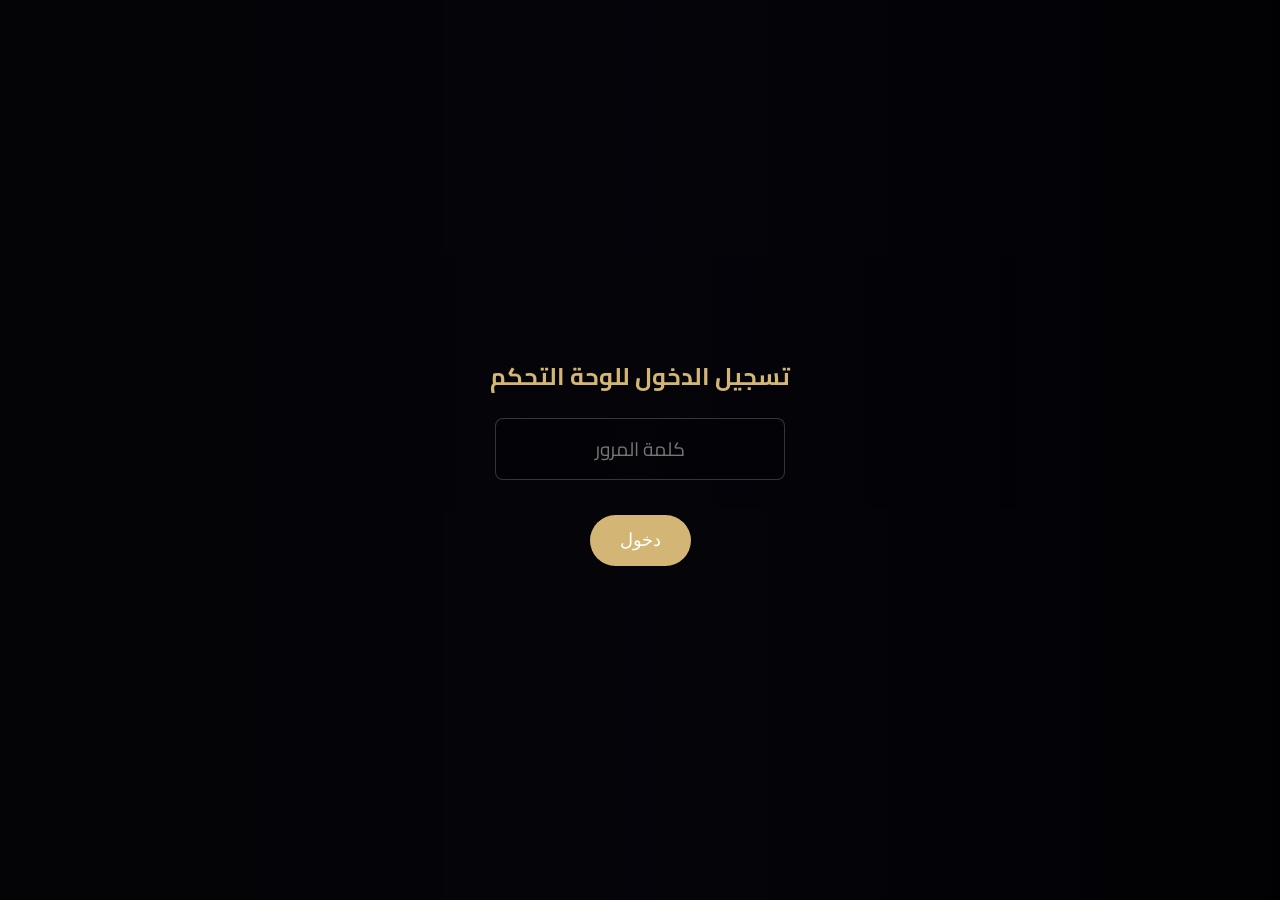
<file: admin.html>
<!DOCTYPE html>
<html lang="ar" dir="rtl">
<head>
    <meta charset="UTF-8">
    <meta name="viewport" content="width=device-width, initial-scale=1.0">
    <title>لوحة التحكم | إدارة المحتوى</title>
    <link href="https://fonts.googleapis.com/css2?family=Cairo:wght@400;600;700&display=swap" rel="stylesheet">
    <style>
        :root {
            --primary: #d3b675;
            --bg-color: #0f0c29;
            --card-bg: rgba(255, 255, 255, 0.05);
            --text-color: #fff;
        }
        body {
            font-family: 'Cairo', sans-serif;
            background: linear-gradient(to right, #24243e, #302b63, #0f0c29);
            color: var(--text-color);
            margin: 0;
            padding: 20px;
        }
        .container {
            max-width: 900px;
            margin: 0 auto;
            background: var(--card-bg);
            padding: 30px;
            border-radius: 15px;
            box-shadow: 0 8px 32px rgba(0,0,0,0.3);
            backdrop-filter: blur(10px);
        }
        h1, h2 { text-align: center; color: var(--primary); }
        .form-group {
            margin-bottom: 20px;
            display: flex;
            flex-direction: column;
        }
        label {
            margin-bottom: 8px;
            font-weight: 600;
            font-size: 0.9rem;
            color: #ddd;
        }
        input, textarea {
            padding: 12px;
            border-radius: 8px;
            border: 1px solid rgba(255,255,255,0.2);
            background: rgba(0,0,0,0.2);
            color: white;
            font-family: inherit;
        }
        input:focus, textarea:focus {
            outline: none;
            border-color: var(--primary);
        }
        textarea { resize: vertical; min-height: 80px; }
        .lang-split {
            display: grid;
            grid-template-columns: 1fr 1fr;
            gap: 15px;
        }
        .lang-split input, .lang-split textarea { width: 90%; }
        
        button {
            background: var(--primary);
            color: white;
            border: none;
            padding: 15px 30px;
            border-radius: 30px;
            font-size: 1.1rem;
            cursor: pointer;
            width: 100%;
            margin-top: 20px;
            transition: 0.3s;
        }
        button:hover {
            transform: translateY(-2px);
            box-shadow: 0 5px 15px rgba(211, 182, 117, 0.4);
        }
        .section-box {
            border: 1px solid rgba(255,255,255,0.1);
            padding: 20px;
            border-radius: 10px;
            margin-bottom: 30px;
        }
        .header-labels {
            display: grid;
            grid-template-columns: 1fr 1fr;
            margin-bottom: 10px;
            font-weight: bold;
            color: var(--primary);
        }
        
        #overlay {
            position: fixed; top:0; left:0; width:100%; height:100%;
            background: rgba(0,0,0,0.9);
            display: flex; justify-content: center; align-items: center;
            z-index: 1000;
            flex-direction: column;
        }
        #overlay input { font-size: 1.2rem; text-align: center; margin-bottom: 15px;}
        #overlay button { width: auto; }
    </style>
</head>
<body>

    <!-- Simple Auth Overlay -->
    <div id="overlay">
        <h2>تسجيل الدخول للوحة التحكم</h2>
        <input type="password" id="adminPass" placeholder="كلمة المرور">
        <button onclick="checkPass()">دخول</button>
    </div>

    <div class="container" style="display:none;" id="admin-panel">
        <h1>⚙️ إدارة محتوى الموقع (CMS)</h1>
        <p style="text-align: center; color: #ccc;">يمكنك هنا تعديل نصوص الموقع باللغتين العربية والتركية، وتغيير مسارات الصور. بعد الانتهاء اضغط على "حفظ التعديلات" لتحميل ملف <br> <b>content.json</b> <br> واستبداله في مجلد موقعك.</p>
        
        <form id="cmsForm">
            <!-- Dynamic Form Content Will Be Generated Here -->
            <div id="form-container"></div>
            
            <button type="button" onclick="exportJSON()">💾 حفظ التعديلات وتحميل الملف (Download)</button>
        </form>
    </div>

    <script>
        // Very basic protection
        function checkPass() {
            const pass = document.getElementById('adminPass').value;
            if(pass === 'admin123') { // Replace with desired text
                document.getElementById('overlay').style.display = 'none';
                document.getElementById('admin-panel').style.display = 'block';
                loadData();
            } else {
                alert('كلمة المرور خاطئة');
            }
        }

        let siteData = {};

        async function loadData() {
            try {
                const res = await fetch('content.json');
                siteData = await res.json();
                generateForm();
            } catch (e) {
                alert("لم أتمكن من تحميل ملف content.json. تأكد أنه موجود في مجلد الموقع.");
            }
        }

        function createInputGroup(keyPath, label, arValue, trValue, isTextArea = false) {
            const elType = isTextArea ? 'textarea' : 'input';
            return `
                <div class="form-group">
                    <label>${label}</label>
                    <div class="lang-split">
                        <div>
                            <small>العربية (AR)</small><br>
                            <${elType} data-path="${keyPath}.ar" dir="rtl">${isTextArea ? arValue : ''}</${elType}>${!isTextArea ? ` value="${arValue}"` : ''}
                        </div>
                        <div>
                            <small>التركية (TR)</small><br>
                            <${elType} data-path="${keyPath}.tr" dir="ltr">${isTextArea ? trValue : ''}</${elType}>${!isTextArea ? ` value="${trValue}"` : ''}
                        </div>
                    </div>
                </div>
            `;
        }

        function createImageGroup(keyPath, label, val) {
            return `
                <div class="form-group">
                    <label>${label}</label>
                    <div style="display: flex; gap: 10px; align-items: center; margin-bottom: 10px;">
                        <img src="${val}" alt="Preview" style="width: 50px; height: 50px; border-radius: 5px; object-fit: cover; border: 1px solid rgba(255,255,255,0.2);">
                        <input type="file" accept="image/*" onchange="handleImageUpload(event, '${keyPath}')" style="width: 100%;">
                    </div>
                    <input type="hidden" data-path="${keyPath}" id="input-${keyPath.replace('.', '-')}" value="${val}">
                </div>
            `;
        }

        function generateForm() {
            const formContainer = document.getElementById('form-container');
            let html = '';

            // --- Site Title ---
            html += `<div class="section-box"><h2>عنوان الموقع بالمقصفح</h2>`;
            html += createInputGroup('site_title', 'عنوان الصفحة', siteData.site_title.ar, siteData.site_title.tr);
            html += `</div>`;

            // --- Images ---
            html += `<div class="section-box"><h2>الصور (مسارات الروابط)</h2>`;
            html += createImageGroup('images.logo', 'صورة الشعار (Logo)', siteData.images.logo);
            html += createImageGroup('images.hero_img', 'صورتي الشخصية', siteData.images.hero_img);
            html += createImageGroup('images.books_img', 'صورة الكتب', siteData.images.books_img);
            html += `</div>`;

            // --- Hero Section ---
            html += `<div class="section-box"><h2>قسم الغلاف (Hero)</h2>`;
            html += createInputGroup('hero.greeting', 'الترحيب', siteData.hero.greeting.ar, siteData.hero.greeting.tr);
            html += createInputGroup('hero.name_first', 'الاسم الأول', siteData.hero.name_first.ar, siteData.hero.name_first.tr);
            html += createInputGroup('hero.name_last', 'الاسم الأخير', siteData.hero.name_last.ar, siteData.hero.name_last.tr);
            html += createInputGroup('hero.title', 'المسمى الوظيفي', siteData.hero.title.ar, siteData.hero.title.tr);
            html += createInputGroup('hero.description', 'الوصف', siteData.hero.description.ar, siteData.hero.description.tr, true);
            html += createInputGroup('hero.cta_primary', 'الزر الرئيسي', siteData.hero.cta_primary.ar, siteData.hero.cta_primary.tr);
            html += createInputGroup('hero.cta_secondary', 'الزر الثانوي', siteData.hero.cta_secondary.ar, siteData.hero.cta_secondary.tr);
            html += createInputGroup('hero.experience_years', 'رقم سنوات الخبرة', siteData.hero.experience_years.ar, siteData.hero.experience_years.tr);
            html += createInputGroup('hero.experience_text', 'نبذة الخبرة', siteData.hero.experience_text.ar, siteData.hero.experience_text.tr);
            html += `</div>`;

            // --- About Section ---
            html += `<div class="section-box"><h2>قسم (من أنا)</h2>`;
            html += createInputGroup('about.summary_text', 'الملخص المهني', siteData.about.summary_text.ar, siteData.about.summary_text.tr, true);
            html += createInputGroup('about.education_text', 'التعليم', siteData.about.education_text.ar, siteData.about.education_text.tr, true);
            
            // Render Skills inline dynamically
            html += `<h3>المهارات التقنية ونسبتها</h3>`;
            html += `<div style="border: 1px dashed rgba(255,255,255,0.2); padding: 15px; border-radius: 8px;">`;
            if(siteData.about.skills) {
                siteData.about.skills.forEach((skill, idx) => {
                    html += `<div style="margin-bottom: 15px; background: rgba(0,0,0,0.2); padding: 10px; border-radius: 8px;">
                                <strong>المهارة رقم ${idx + 1}</strong>
                                <div class="lang-split" style="margin-top: 10px;">
                                    <div>
                                        <small>الاسم (عربي)</small><br>
                                        <input type="text" data-path="about.skills.${idx}.name.ar" value="${skill.name.ar}" dir="rtl">
                                    </div>
                                    <div>
                                        <small>الاسم (تركي)</small><br>
                                        <input type="text" data-path="about.skills.${idx}.name.tr" value="${skill.name.tr}" dir="ltr">
                                    </div>
                                </div>
                                <div style="margin-top: 10px;">
                                    <small>النسبة المئوية (%)</small><br>
                                    <input type="number" data-path="about.skills.${idx}.percent" value="${skill.percent}" min="0" max="100" style="width: 100px;">
                                </div>
                             </div>`;
                });
            }
            html += `</div>`;
            html += `</div>`;

            // --- Portfolio Gallery Section ---
            html += `<div class="section-box" id="portfolio-manager"><h2>معرض الأعمال (الصور والمشاريع)</h2>`;
            html += `<div id="portfolio-items-container"></div>`;
            html += `<button type="button" onclick="addPortfolioItem()" style="background: #28a745; margin-bottom: 20px;">➕ إضافة عمل جديد للمعرض</button>`;
            html += `</div>`;

            formContainer.innerHTML = html;
            renderPortfolioItems();
        }

        function renderPortfolioItems() {
            const container = document.getElementById('portfolio-items-container');
            if(!container) return;
            
            let html = '';
            const items = siteData.portfolio.items || [];
            
            items.forEach((item, index) => {
                html += `
                <div style="border: 1px dashed rgba(255,255,255,0.3); padding: 15px; margin-bottom: 15px; position: relative;">
                    <button type="button" onclick="removePortfolioItem(${index})" style="position: absolute; top: 10px; left: 10px; background: #dc3545; color: white; border: none; padding: 5px 10px; width: auto; font-size: 0.8rem; margin: 0;">❌ حذف</button>
                    <h4>العمل رقم (${index + 1})</h4>
                    
                    <div class="form-group">
                        <label>صورة العمل</label>
                        <div style="display: flex; gap: 10px; align-items: center; margin-bottom: 10px;">
                            <img src="${item.image}" alt="Preview" style="width: 50px; height: 50px; border-radius: 5px; object-fit: cover; border: 1px solid rgba(255,255,255,0.2);">
                            <input type="file" accept="image/*" onchange="handleArrayImageUpload(event, ${index})" style="width: 100%;">
                        </div>
                        <input type="hidden" id="port-img-${index}" data-array-path="portfolio.items.${index}.image" value="${item.image}">
                    </div>

                    <div class="form-group">
                        <label>الفلتر (التصنيف)</label>
                        <select data-array-path="portfolio.items.${index}.category" style="padding: 10px; background: rgba(0,0,0,0.2); color: white; border: 1px solid rgba(255,255,255,0.2); border-radius: 8px;">
                            <option value="social" ${item.category === 'social' ? 'selected' : ''}>سوشيال ميديا (social)</option>
                            <option value="uiux" ${item.category === 'uiux' ? 'selected' : ''}>واجهات وتطبيقات (uiux)</option>
                        </select>
                    </div>

                    <div class="lang-split">
                         <div>
                            <small>العنوان (AR)</small><br>
                            <input type="text" data-array-path="portfolio.items.${index}.title.ar" value="${item.title.ar}" dir="rtl" style="width: 90%;">
                        </div>
                        <div>
                            <small>العنوان (TR)</small><br>
                            <input type="text" data-array-path="portfolio.items.${index}.title.tr" value="${item.title.tr}" dir="ltr" style="width: 90%;">
                        </div>
                    </div>
                    
                    <div class="lang-split" style="margin-top: 10px;">
                         <div>
                            <small>الوصف الفرعي (AR)</small><br>
                            <input type="text" data-array-path="portfolio.items.${index}.subtitle.ar" value="${item.subtitle.ar}" dir="rtl" style="width: 90%;">
                        </div>
                        <div>
                            <small>الوصف الفرعي (TR)</small><br>
                            <input type="text" data-array-path="portfolio.items.${index}.subtitle.tr" value="${item.subtitle.tr}" dir="ltr" style="width: 90%;">
                        </div>
                    </div>
                </div>`;
            });
            container.innerHTML = html;
        }

        // Handle Array File Upload
        function handleArrayImageUpload(event, index) {
            const file = event.target.files[0];
            if (file) {
                const reader = new FileReader();
                reader.onload = function(e) {
                    const base64String = e.target.result;
                    document.getElementById(`port-img-${index}`).value = base64String;
                    const imgPreview = event.target.previousElementSibling;
                    if(imgPreview && imgPreview.tagName === 'IMG') {
                        imgPreview.src = base64String;
                    }
                    // Update array live to not lose on re-render
                    siteData.portfolio.items[index].image = base64String;
                };
                reader.readAsDataURL(file);
            }
        }

        function addPortfolioItem() {
            syncArrayInputsToData(); // Save current before re-rendering
            if(!siteData.portfolio.items) siteData.portfolio.items = [];
            siteData.portfolio.items.push({
                id: "item_" + Date.now(),
                category: "social",
                image: "",
                title: { ar: "عنوان جديد", tr: "Yeni Başlık" },
                subtitle: { ar: "وصف فرعي", tr: "Alt Başlık" }
            });
            renderPortfolioItems();
        }

        function removePortfolioItem(index) {
            if(confirm('هل أنت متأكد من حذف هذا العمل؟')) {
                syncArrayInputsToData();
                siteData.portfolio.items.splice(index, 1);
                renderPortfolioItems();
            }
        }

        // Helper to grab live inputs before re-rendering chunks
        function syncArrayInputsToData() {
            const arrayInputs = document.querySelectorAll('[data-array-path]');
            arrayInputs.forEach(input => {
                const path = input.getAttribute('data-array-path');
                setNestedValue(siteData, path, input.value);
            });
        }

        // Handle File Upload and Convert to Base64
        function handleImageUpload(event, keyPath) {
            const file = event.target.files[0];
            if (file) {
                const reader = new FileReader();
                reader.onload = function(e) {
                    const base64String = e.target.result;
                    // Update the hidden input with the base64 string
                    document.getElementById(`input-${keyPath.replace('.', '-')}`).value = base64String;
                    
                    // Update the preview image
                    const imgPreview = event.target.previousElementSibling;
                    if(imgPreview && imgPreview.tagName === 'IMG') {
                        imgPreview.src = base64String;
                    }
                };
                reader.readAsDataURL(file);
            }
        }

        function exportJSON() {
            // First sync any array inputs
            try { syncArrayInputsToData(); } catch(e){}

            // Collect all normal inputs with data-path
            const inputs = document.querySelectorAll('[data-path]');
            let newData = JSON.parse(JSON.stringify(siteData)); // Deep copy

            inputs.forEach(input => {
                const path = input.getAttribute('data-path');
                const val = input.value;
                setNestedValue(newData, path, val);
            });

            // Create download link
            const dataStr = "data:text/json;charset=utf-8," + encodeURIComponent(JSON.stringify(newData, null, 2));
            const dlAnchorElem = document.createElement('a');
            dlAnchorElem.setAttribute("href", dataStr);
            dlAnchorElem.setAttribute("download", "content.json");
            dlAnchorElem.click();
            
            alert('تم تحميل الملف بنجاح! قم بنقله إلى مجلد الموقع واستبدال الملف القديم لترى التعديلات.');
        }

        function setNestedValue(obj, path, value) {
            const keys = path.split('.');
            let current = obj;
            for (let i = 0; i < keys.length - 1; i++) {
                current = current[keys[i]];
            }
            current[keys[keys.length - 1]] = value;
        }
    </script>
</body>
</html>
</file>
